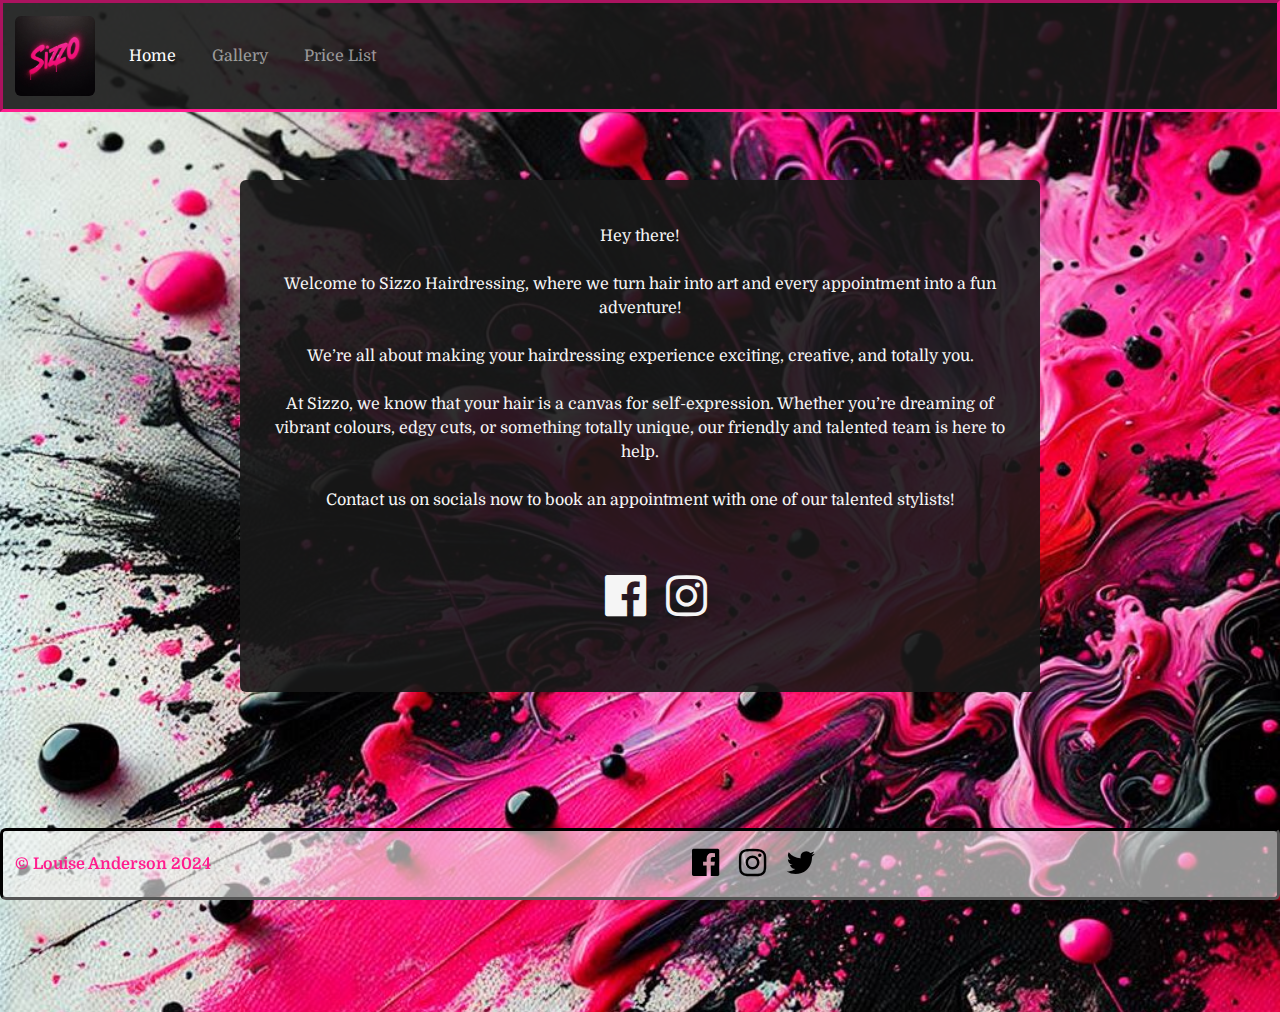
<file: index.html>
<!DOCTYPE html>
<html lang="en">
<head>
    
    <meta charset="UTF-8">
    <meta name="viewport" content="width=device-width, initial-scale=1.0">
    <title>Sizzo</title>
    <link rel="icon" type="image/x-icon" href="assets/css/favicon/favicon-32x32.png">
    <link rel="stylesheet" href="assets/css/style.css">
    
    <!-- Bootstrap link-->
    <link href="https://cdn.jsdelivr.net/npm/bootstrap@5.3.3/dist/css/bootstrap.min.css" rel="stylesheet" integrity="sha384-QWTKZyjpPEjISv5WaRU9OFeRpok6YctnYmDr5pNlyT2bRjXh0JMhjY6hW+ALEwIH" crossorigin="anonymous">
    
    <!-- Font Awesome link -->
    <link rel="stylesheet" href="https://cdnjs.cloudflare.com/ajax/libs/font-awesome/4.7.0/css/font-awesome.min.css">

    <!-- Google Fonts Links -->
    <link rel="preconnect" href="https://fonts.googleapis.com">
    <link rel="preconnect" href="https://fonts.gstatic.com" crossorigin>
    <link href="https://fonts.googleapis.com/css2?family=Domine&display=swap" rel="stylesheet">

</head>
<body class="d-flex flex-column min-vh-100 domine home-body">
    <!-- Navbar -->
    <nav class="navbar navbar-expand-lg navbar-dark domine main-navbar">
        <div class="container-fluid">
        <!-- Navbar logo -->
          <a class="navbar-brand" href="/index.html">
            <img class="nav-logo rounded" src="assets/images/Logo.jpeg" alt="logo">
          </a>
          <button class="navbar-toggler" type="button" data-bs-toggle="collapse" data-bs-target="#navbarText" aria-controls="navbarText" aria-expanded="false" aria-label="Toggle navigation">
            <span class="navbar-toggler-icon"></span>
          </button>
          <div class="collapse navbar-collapse" id="navbarText">
            <ul class="navbar-nav me-auto mb-2 mb-lg-0">
              <li class="nav-item">
                <a class="nav-link active" aria-current="page" href="index.html">Home</a>
              </li>
              <li class="nav-item">
                <a class="nav-link" href="gallery.html">Gallery</a>
              </li>
              <li class="nav-item">
                <a class="nav-link" href="price-list.html">Price List</a>
              </li>
            </ul>
          </div>
        </div>
      </nav>


      <!-- Main Info-->
       <div class="container container-fluid home-container mx-auto">
        <div class="main-body-text">
        <!-- <div class="row"> -->
        <div class="text-box mt-5 rounded">
          <br>
          <p> Hey there! 
          <br><br>
          Welcome to Sizzo Hairdressing, where we turn hair into art and every appointment into a fun adventure!
          <br><br> 
          We’re all about making your hairdressing experience exciting, creative, and totally you.
          <br><br>
          At Sizzo, we know that your hair is a canvas for self-expression. Whether you’re dreaming of vibrant colours, edgy cuts, or something totally unique, our friendly and talented team is here to help.
          <br><br>
          Contact us on socials now to book an appointment with one of our talented stylists!
          <br><br>
          <div class="social-icons">
            <ul class="icons">
              <li>
                <a class="icon-link-page" href="https://www.facebook.com/" target="_blank">
                  <i class="fa fa-facebook-official fa-3x" aria-hidden="true">
                  </i>
                </a>
              </li>
              <li>
                <a class="icon-link-page" href="https://www.instagram.com/" target="_blank">
                  <i class="fa fa-instagram fa-3x" aria-hidden="true">
                  </i>
                </a>
              </li>
            </ul>
            </div>
          </p>
        </div>
      </div>
    </div>
      
      <!-- Footer -->

      <div class="footer container-fluid rounded">
        <div>
          <p id="copyright"> &#169; Louise Anderson 2024 </p>
        </div>
        <div class="social-icons">
        <ul class="icons">
          <li>
            <a class="icon-link" href="https://www.facebook.com/" target="_blank">
              <i class="fa fa-facebook-official fa-2x" aria-hidden="true">
              </i>
            </a>
          </li>
          <li>
            <a class="icon-link" href="https://www.instagram.com/" target="_blank">
              <i class="fa fa-instagram fa-2x" aria-hidden="true">
              </i>
            </a>
          </li>
          <li>
            <a class="icon-link" href="https://www.twitter.com/" target="_blank">
              <i class="fa fa-twitter fa-2x" aria-hidden="true">
              </i>
            </a>
          </li>
        </ul>
        </div>
      </div>
<!-- JS Bootstrap links -->
  <script src="https://cdn.jsdelivr.net/npm/bootstrap@5.3.0/dist/js/bootstrap.bundle.min.js"></script>
</body>
</file>
<file: assets/css/style.css>
/* Google Font - Courier Prime */

.domine {
    font-family: "Domine", serif;
    font-optical-sizing: auto;
    font-weight: 400;
    font-style: normal;
  }
  
  
/* Navbar */

.main-navbar {
    background-color: rgba(24, 24, 24, 0.9) !important;
    border: solid #FF1D8E;
    border-style: inset;
    position: sticky;
    top: 0;
    z-index: 100;
}

.nav-logo {
    max-height: 80px; 
    width: auto;
}

/* Body Homepage*/

.home-body {
    background-image: url(/assets/images/Designer\ \(51\).jpeg);
    width: 100%;
    background-size: cover;
    margin: 0;
    color: whitesmoke;
}

.home-container {
    display: flex;
    justify-content: center;
    min-height: 100vh;
    padding: 20px;
}

.main-body-text {
        width: 100%;
        max-width: 800px;
      }


.text-box {
    background-color: rgba(24, 24, 24, 0.9);
    color: whitesmoke;
    padding: 20px;
    text-align: center;
      }

.icon-link-page {
    color: whitesmoke;
}


/* Body Gallery Page */

.gallery-bdy {
    background-image: url(assets/images/Designer\ \(2\).jpeg);
}

.gallery-img {
    max-height: fit-content;
    max-width: fit-content;
    margin-top: 8%;
    border: solid black;
}

.bottom-gallery-row {
    padding-bottom: 90px;
}

/* Body Price List Page */

.price-list-body {
    background-image: url(/assets/images/Designer\ \(3\).jpeg);
    color: whitesmoke;
}

.main-pl-body {
    background-color: rgba(24, 24, 24, 0.5);
}

.pricelist-heading {
    display: flex;
    align-items: center;
    justify-content: center;
}

.price-list-txt {
    margin-bottom: 100px;
}

/* Footer  */

.footer {
    position: fixed;
    left: 0;
    right: 0;
    bottom: 0;
    width: 100%;
    background-color: rgb(245, 245, 245, 0.6);
    display: flex;
    align-items: center;
    max-height: 4.5rem;
    padding-top: 100px;
    border: inset;
    border-color: black;
    padding: 10px;
}

#copyright {
    color: #FF1D8E;
    font-weight: 800;
    flex: 0 0 auto;
    display: flex;
    margin-top: 1rem;
}

ul {
    display: flex;
    flex: 0 0 auto;
}

.social-icons {
    flex: 1;
    display: flex;
    justify-content: center;
    margin-top: 1rem;
    padding: 10px ;
}

li {
    display: inline-block;
    padding: 10px ;
}

.icon-link {
    color: black;
    text-decoration: none;
}
</file>
